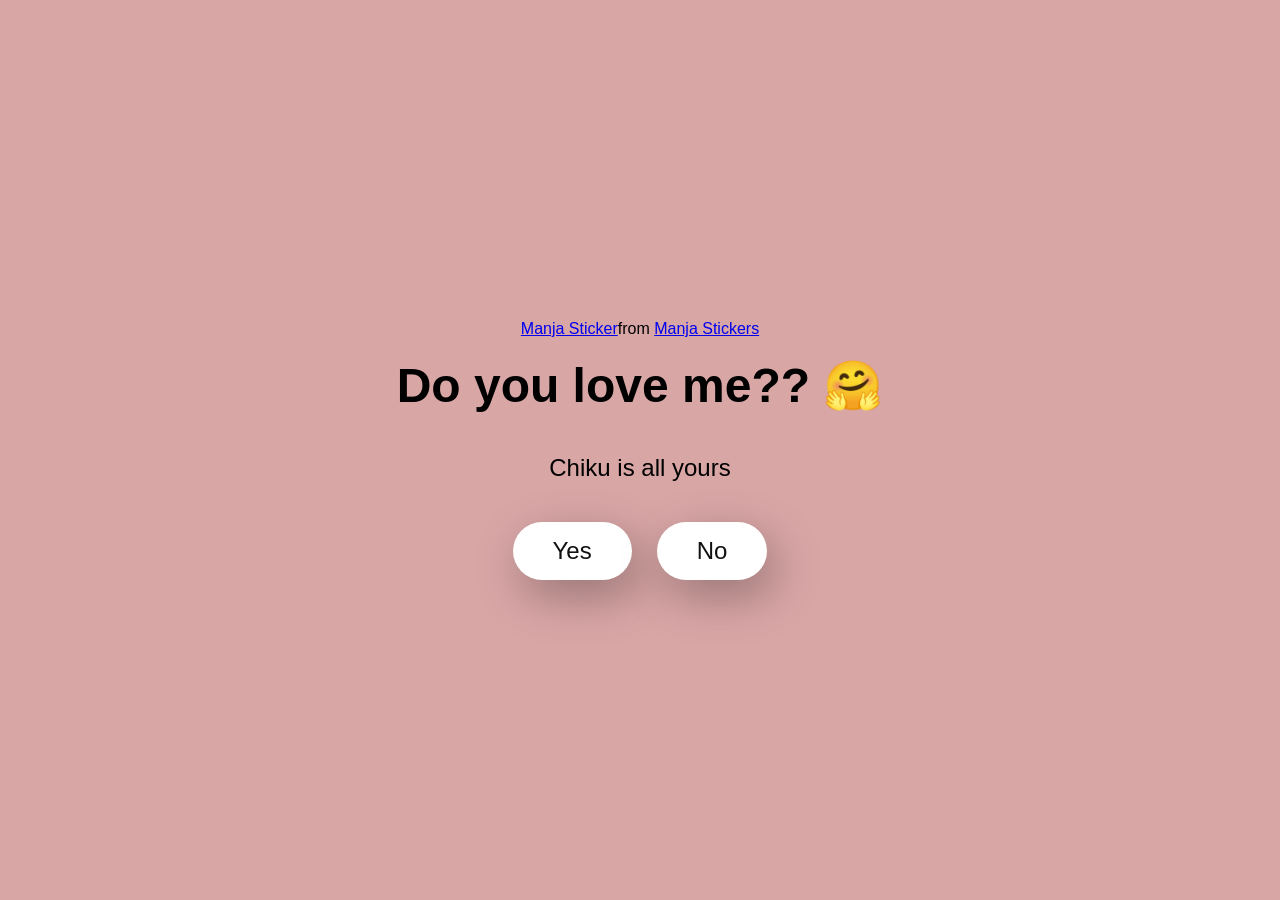
<file: index.html>
<!DOCTYPE html>
<html lang="en">

<head>
  <meta charset="UTF-8" />
  <meta name="viewport" content="width=device-width, initial-scale=1.0" />
  <title>Proposed Her</title>

  <link rel="stylesheet" href="./style.css" />
</head>

<body>
  <div class="container">
    <div class="tenor-gif-embed" data-postid="22885016" data-share-method="host" data-aspect-ratio="1.04918"
      data-width="100%">
      <a href="https://tenor.com/view/manja-gif-22885016">Manja Sticker</a>from
      <a href="https://tenor.com/search/manja-stickers">Manja Stickers</a>
    </div>
    
    <script type="text/javascript" async src="https://tenor.com/embed.js"></script>
    <h1>Do you love me?? 🤗</h1>
    <p>Chiku is all yours</p>

    <div class="btn">
      <a href="yes.html">Yes</a>
      <a href="no1.html">No</a>
    </div>
  </div>
</body>

</html>
</file>
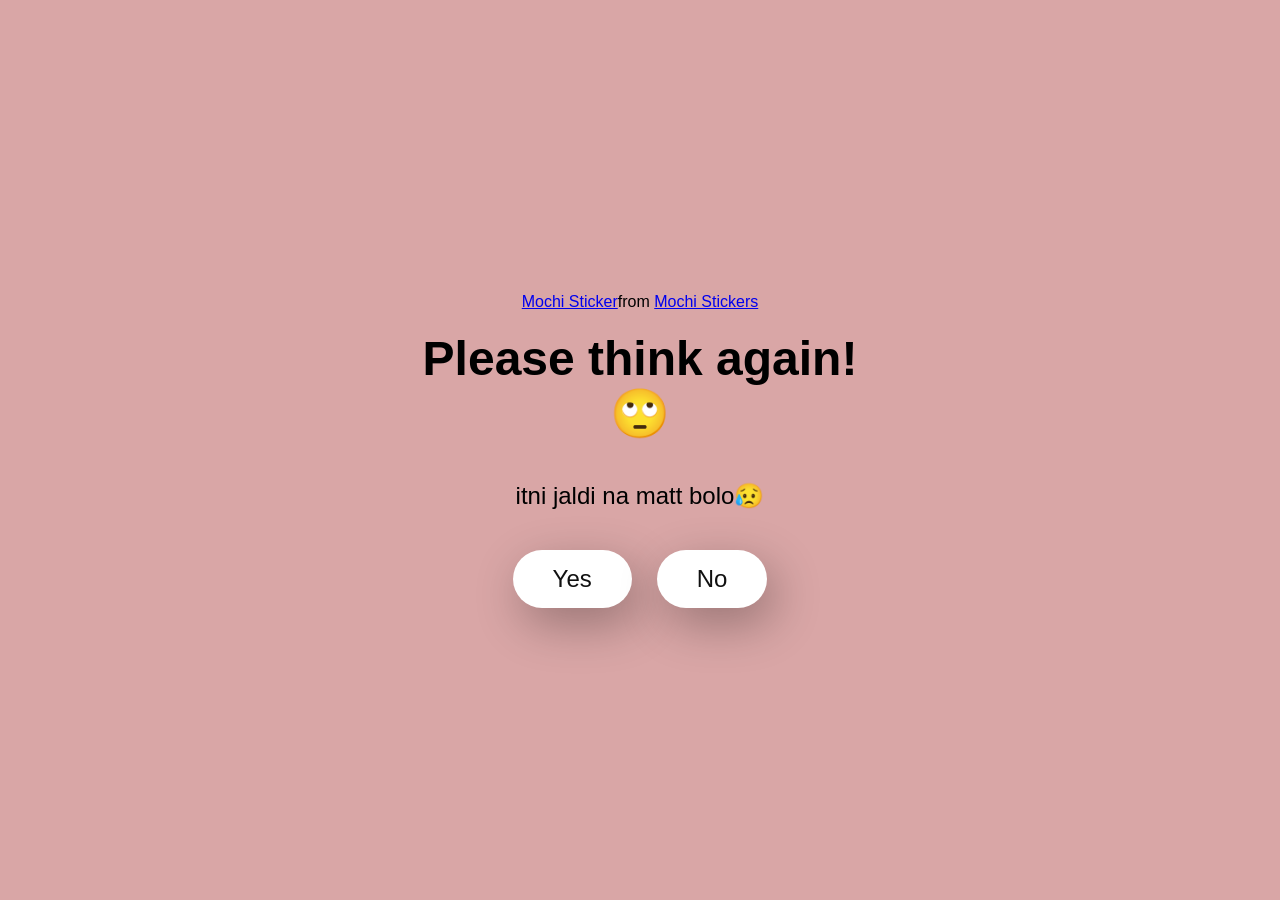
<file: no1.html>
<!DOCTYPE html>
<html lang="en">

<head>
  <meta charset="UTF-8" />
  <meta name="viewport" content="width=device-width, initial-scale=1.0" />
  <title>Ask Her Out</title>

  <link rel="stylesheet" href="./style.css" />
</head>

<body>
  <div class="container">
    <div class="tenor-gif-embed" data-postid="22050818" data-share-method="host" data-aspect-ratio="1"
      data-width="100%">
      <a href="https://tenor.com/view/mochi-gif-22050818">Mochi Sticker</a>from
      <a href="https://tenor.com/search/mochi-stickers">Mochi Stickers</a>
    </div>
    <script type="text/javascript" async src="https://tenor.com/embed.js"></script>
    <h1>Please think again! 🙄</h1>
    <p>itni jaldi na matt bolo😥</p>

    <div class="btn">
      <a href="yes.html">Yes</a>
      <a href="no2.html">No</a>
    </div>
  </div>
</body>

</html>
</file>
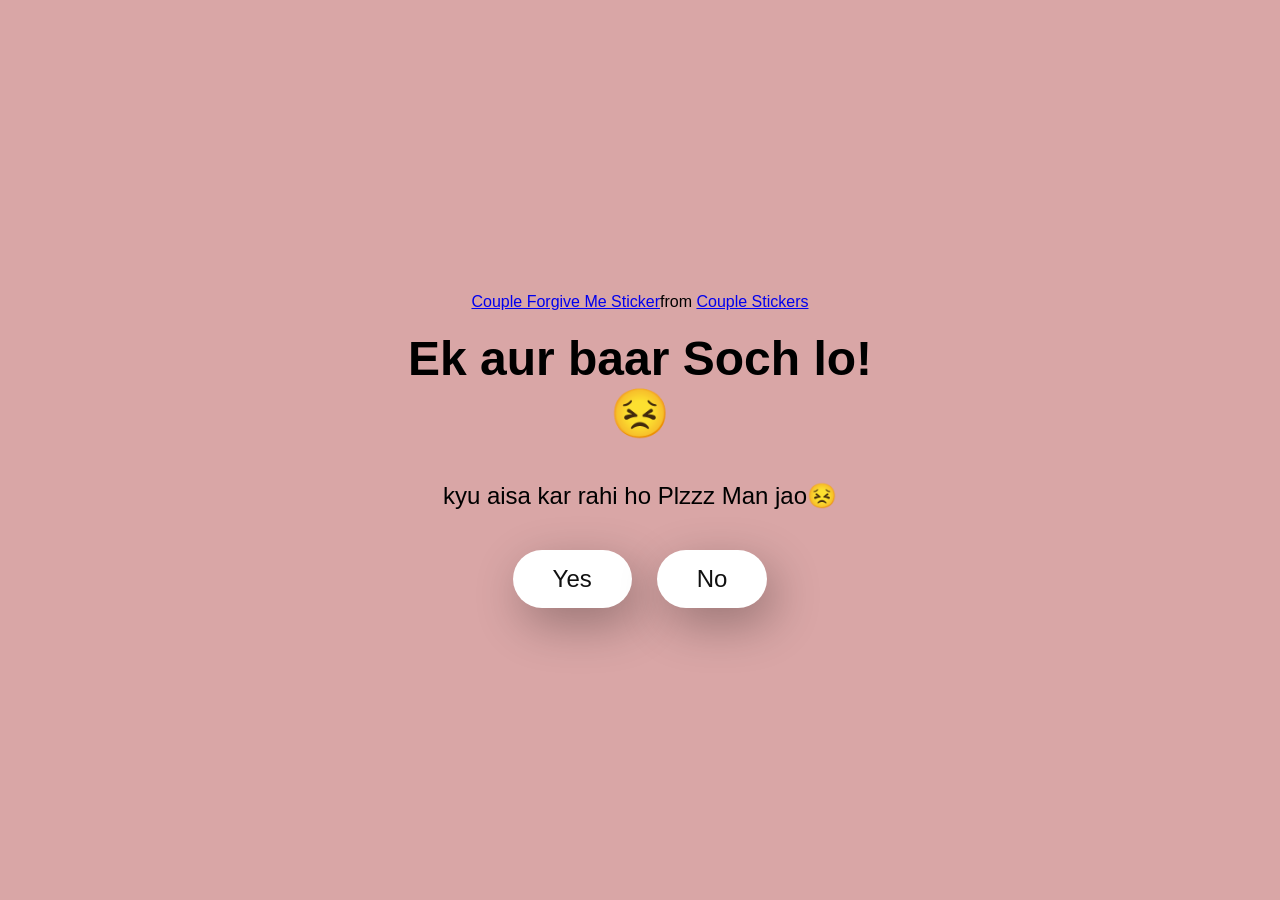
<file: no2.html>
<!DOCTYPE html>
<html lang="en">

<head>
  <meta charset="UTF-8" />
  <meta name="viewport" content="width=device-width, initial-scale=1.0" />
  <title>Ask Her Out</title>

  <link rel="stylesheet" href="./style.css" />
</head>

<body>
  <div class="container">
    <div class="tenor-gif-embed" data-postid="15195810" data-share-method="host" data-aspect-ratio="1"
      data-width="100%">
      <a href="https://tenor.com/view/couple-forgive-me-asking-for-forgiveness-begging-crying-gif-15195810">Couple
        Forgive Me Sticker</a>from
      <a href="https://tenor.com/search/couple-stickers">Couple Stickers</a>
    </div>
    <script type="text/javascript" async src="https://tenor.com/embed.js"></script>

    <h1>Ek aur baar Soch lo! 😣</h1>
    <p>kyu aisa kar rahi ho Plzzz Man jao😣</p>

    <div class="btn">
      <a href="yes.html">Yes</a>
      <a href="no3.html">No</a>
    </div>
  </div>
</body>

</html>
</file>
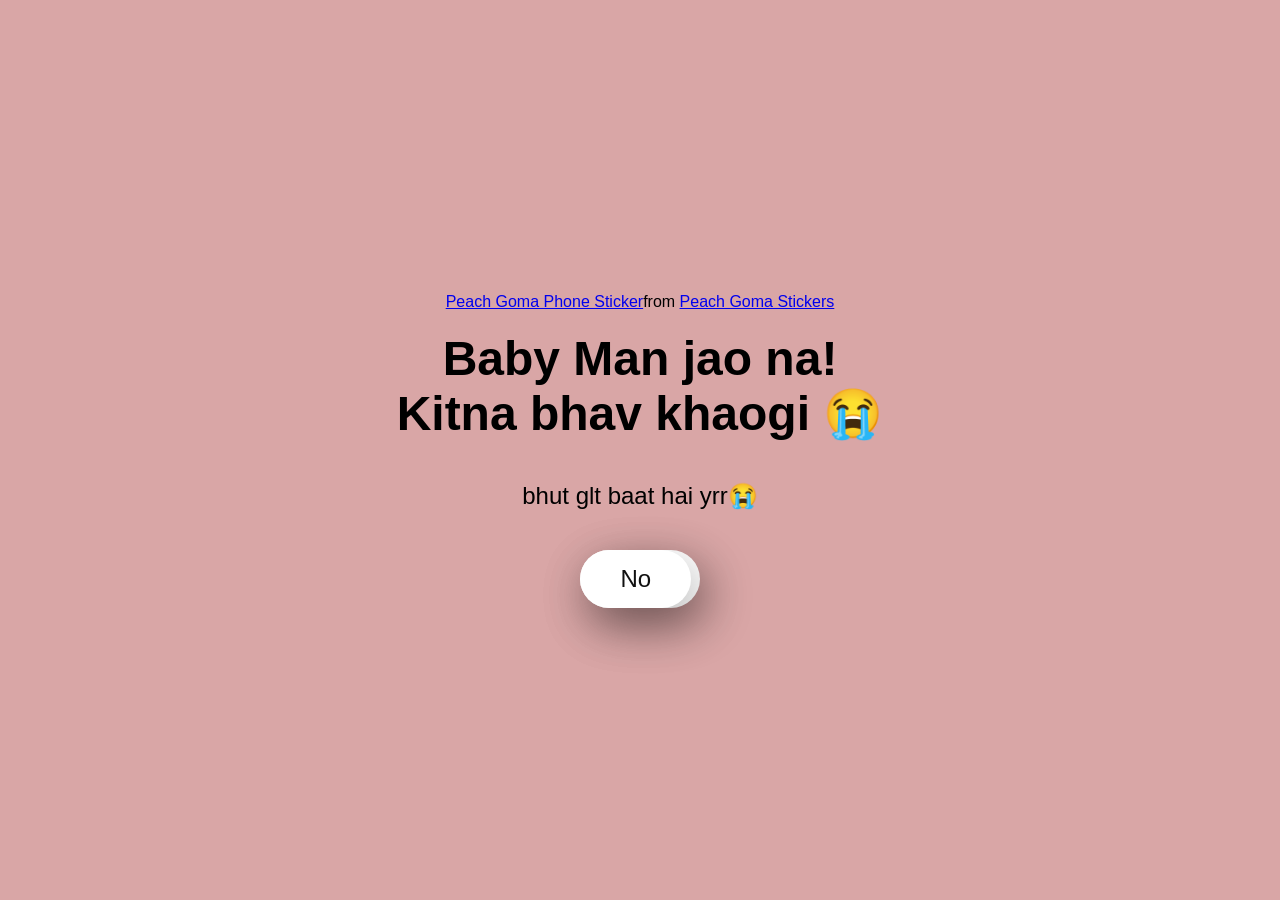
<file: no3.html>
<!DOCTYPE html>
<html lang="en">

<head>
  <meta charset="UTF-8" />
  <meta name="viewport" content="width=device-width, initial-scale=1.0" />
  <title>Ask Her Out</title>

  <link rel="stylesheet" href="./style.css" />
</head>

<body>
  <div class="container">
    <div class="tenor-gif-embed" data-postid="15974530976611222074" data-share-method="host" data-aspect-ratio="1.26923"
      data-width="100%">
      <a href="https://tenor.com/view/peach-goma-phone-gif-15974530976611222074">Peach Goma Phone Sticker</a>from
      <a href="https://tenor.com/search/peach+goma-stickers">Peach Goma Stickers</a>
    </div>
    <script type="text/javascript" async src="https://tenor.com/embed.js"></script>

    <h1>Baby Man jao na! Kitna bhav khaogi 😭</h1>
    <p>bhut glt baat hai yrr😭</p>

  <div class="btn">
  <a href="yes.html">Yes</a>
  <a href="javascript:void(0)" id="move-random">No</a>
</div>

  </div>

  <script src="./script.js"></script>
</body>

</html>
</file>
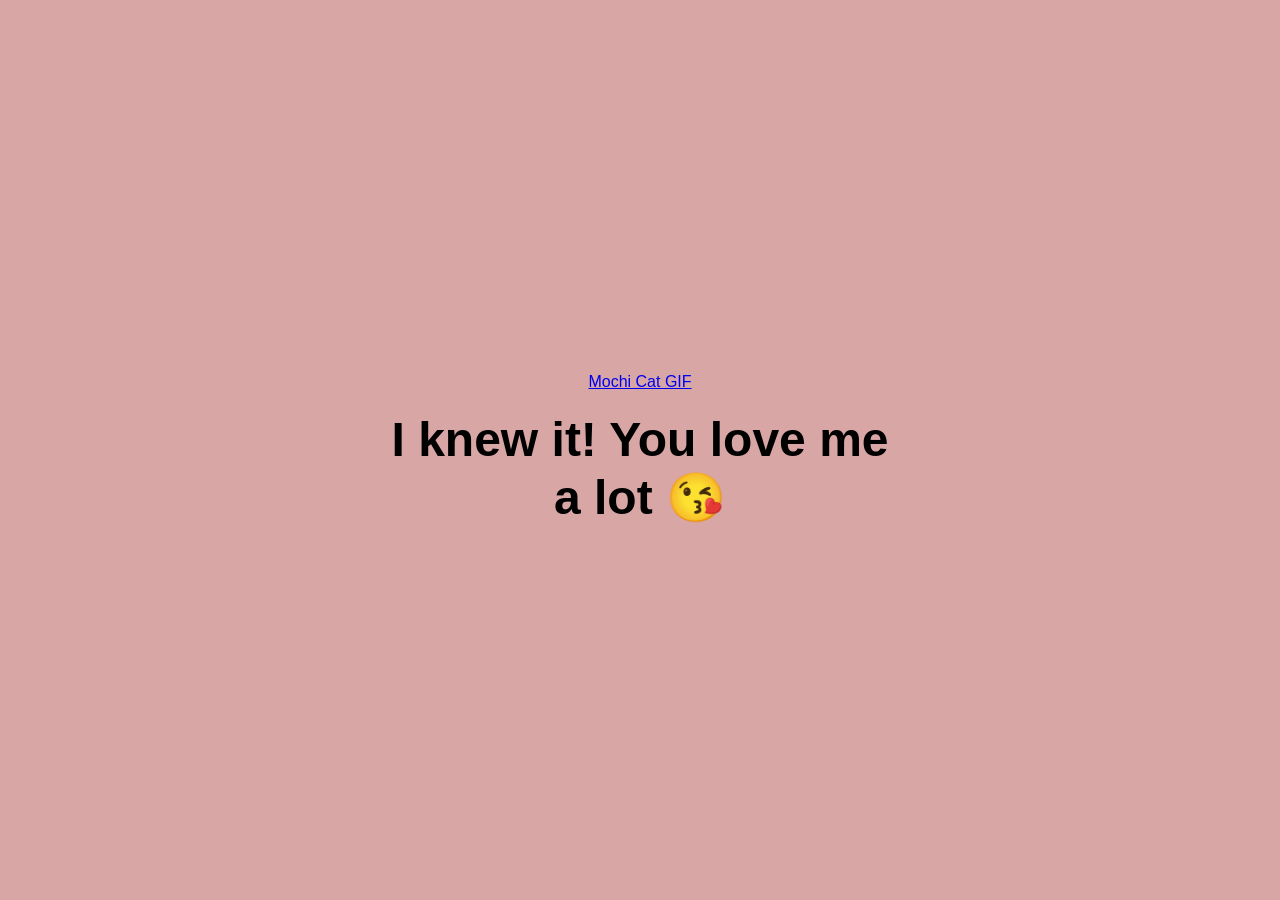
<file: yes.html>
<!DOCTYPE html>
<html lang="en">
<head>
  <meta charset="UTF-8" />
  <meta name="viewport" content="width=device-width, initial-scale=1.0" />
  <title>Ask Her Out</title>
  <link rel="stylesheet" href="./style.css" />
  <style>
    body {
  overflow: hidden;
}

/* Responsive heading */
.container h1 {
  text-align: center;
  line-height: 1.2;
}
.trail-heart {
  position: fixed;
  pointer-events: none;
  font-size: 1.4rem;
  animation: fadeOut 1s ease forwards;
  z-index: 9999;
}

@keyframes fadeOut {
  0% {
    opacity: 1;
    transform: scale(1) translateY(0);
  }
  100% {
    opacity: 0;
    transform: scale(1.5) translateY(-20px);
  }
}


/* Mobile tuning */
@media (max-width: 480px) {
  .container h1 {
    font-size: 1.5rem;
  }

  .heart {
    font-size: 1.3rem;
  }
}

  </style>
</head>

<body>
  <div class="container">
    <div class="tenor-gif-embed"
      data-postid="253027946666209433"
      data-share-method="host"
      data-aspect-ratio="1.37853"
      data-width="100%">
      <a href="https://tenor.com/view/mochi-cat-mochi-and-goma-goma-and-peach-mochi-mochi-peach-cat-gif-gif-253027946666209433">
        Mochi Cat GIF
      </a>
    </div>

    <h1>I knew it! You love me a lot 😘</h1>
  </div>

  <!-- Falling petals -->
  <div class="petals-container">
    <div class="petal"></div>
    <div class="petal"></div>
    <div class="petal"></div>
    <div class="petal"></div>
    <div class="petal"></div>
    <div class="petal"></div>
    <div class="petal"></div>
    <div class="petal"></div>
    <div class="petal"></div>
    <div class="petal"></div>
    <div class="petal"></div>
    <div class="petal"></div>
    <div class="petal"></div>
    <div class="petal"></div>
    <div class="petal"></div>
  </div>

  <script async src="https://tenor.com/embed.js"></script>

  <script>
    window.addEventListener("load", () => {
      for (let i = 0; i < 80; i++) {
        createHeart();
      }
    });

    function createHeart() {
      const heart = document.createElement("div");
      heart.className = "heart";

      const emojis = ["❤️", "💋", "😘"];
      heart.textContent = emojis[Math.floor(Math.random() * emojis.length)];

      heart.style.left = Math.random() * 100 + "vw";
      heart.style.animationDuration = (Math.random() * 6 + 4) + "s";

      document.body.appendChild(heart);

      setTimeout(() => heart.remove(), 10000);
    }
  </script>
  <script>
  const trailEmojis = ["❤️", "💖", "😘", "💋"];

  function createTrailHeart(x, y) {
    const heart = document.createElement("div");
    heart.className = "trail-heart";
    heart.textContent = trailEmojis[Math.floor(Math.random() * trailEmojis.length)];

    heart.style.left = x + "px";
    heart.style.top = y + "px";

    document.body.appendChild(heart);

    setTimeout(() => heart.remove(), 1000);
  }

  // Touch (mobile)
  document.addEventListener("touchmove", (e) => {
    const touch = e.touches[0];
    createTrailHeart(touch.clientX, touch.clientY);
  });

  // Mouse (desktop bonus)
  document.addEventListener("mousemove", (e) => {
    createTrailHeart(e.clientX, e.clientY);
  });

</script>

</body>
</html>
</file>
<file: style.css>
* {
    margin: 0;
    padding: 0;
    box-sizing: border-box;
    font-family: sans-serif;
  }
  
  body {
    width: 100%;
    min-height: 100vh;
    display: flex;
    justify-content: center;
    align-items: center;
    background-color: #d9a6a6;
  }
  
  .container {
    display: flex;
    flex-direction: column;
    text-align: center;
    align-items: center;
    gap: 20px;
    max-width: 500px;
    margin: 20px;
  }
  .container {
  position: relative;
}

#move-random {
  position: absolute;
  cursor: pointer;
}
  .container .tenor-gif-embed {
    max-width: 500px;
  }
  
  .container .btn {
    display: flex;
    gap: 25px;
  }
  
  .btn a {
    text-decoration: none;
    color: #111;
    background: #fff;
    padding: 10px 25px;
    border-radius: 66px;
    box-shadow: 0.5rem 1rem 3rem hsl(0, 0%, 0%, 0.3);
  }

  .container h1 {
    font-size: 3rem;
  }

  .container p {
    font-size: 1.5rem;
    margin: 20px 0;
  }

  .btn a {
    font-size: 1.5rem;
    padding: 15px 40px;
  }

.heart {
  position: absolute;
  top: -50px;
  font-size: 2rem;
  animation: fall linear infinite;
  pointer-events: none;
  z-index: 1000;
}
#move-random {
  transition: top 0.2s ease, left 0.2s ease;
}


@keyframes fall {
  to {
    transform: translateY(100vh);
    opacity: 0;
  }
}

.petals-container {
  position: absolute;
  top: 0;
  left: 0;
  width: 100%;
  height: 100%;
  pointer-events: none;
  overflow: hidden;
}

.petal:nth-child(odd) {
  animation: floatPetals 8s linear infinite;
}

.petal:nth-child(even) {
  animation: floatPetals2 8s linear infinite;
}

.petal:nth-child(3n) {
  animation: floatPetals3 8s linear infinite;
}

.petal:nth-child(1) { background-color: #ff1493; left: 5%; animation-delay: 0s; }
.petal:nth-child(2) { background-color: #ffb6c1; left: 15%; animation-delay: 0.5s; }
.petal:nth-child(3) { background-color: #ffc0cb; left: 25%; animation-delay: 1s; }
.petal:nth-child(4) { background-color: #ff69b4; left: 35%; animation-delay: 1.5s; }
.petal:nth-child(5) { background-color: #ff1493; left: 45%; animation-delay: 2s; }
.petal:nth-child(6) { background-color: #ffb6c1; left: 55%; animation-delay: 2.5s; }
.petal:nth-child(7) { background-color: #ffc0cb; left: 65%; animation-delay: 3s; }
.petal:nth-child(8) { background-color: #ff69b4; left: 75%; animation-delay: 3.5s; }
.petal:nth-child(9) { background-color: #ff1493; left: 85%; animation-delay: 4s; }
.petal:nth-child(10) { background-color: #ffb6c1; left: 10%; animation-delay: 4.5s; }
.petal:nth-child(11) { background-color: #ffc0cb; left: 20%; animation-delay: 5s; }
.petal:nth-child(12) { background-color: #ff69b4; left: 30%; animation-delay: 5.5s; }
.petal:nth-child(13) { background-color: #ff1493; left: 40%; animation-delay: 6s; }
.petal:nth-child(14) { background-color: #ffb6c1; left: 50%; animation-delay: 6.5s; }
.petal:nth-child(15) { background-color: #ffc0cb; left: 60%; animation-delay: 7s; }

@keyframes floatPetals {
  0% {
    transform: translateY(-30px) translateX(0px) rotate(0deg);
    opacity: 0;
  }
  25% {
    transform: translateY(25vh) translateX(20px) rotate(90deg);
    opacity: 1;
  }
  50% {
    transform: translateY(50vh) translateX(-15px) rotate(180deg);
    opacity: 1;
  }
  75% {
    transform: translateY(75vh) translateX(10px) rotate(270deg);
    opacity: 0.8;
  }
  100% {
    transform: translateY(100vh) translateX(5px) rotate(360deg);
    opacity: 0;
  }
}

@keyframes floatPetals2 {
  0% {
    transform: translateY(-30px) translateX(0px) rotate(0deg);
    opacity: 0;
  }
  20% {
    transform: translateY(20vh) translateX(-25px) rotate(72deg);
    opacity: 1;
  }
  40% {
    transform: translateY(40vh) translateX(30px) rotate(144deg);
    opacity: 1;
  }
  60% {
    transform: translateY(60vh) translateX(-10px) rotate(216deg);
    opacity: 0.9;
  }
  80% {
    transform: translateY(80vh) translateX(15px) rotate(288deg);
    opacity: 0.7;
  }
  100% {
    transform: translateY(100vh) translateX(-5px) rotate(360deg);
    opacity: 0;
  }
}

@keyframes floatPetals3 {
  0% {
    transform: translateY(-30px) translateX(0px) rotate(0deg);
    opacity: 0;
  }
  30% {
    transform: translateY(30vh) translateX(35px) rotate(108deg);
    opacity: 1;
  }
  60% {
    transform: translateY(60vh) translateX(-20px) rotate(216deg);
    opacity: 1;
  }
  100% {
    transform: translateY(100vh) translateX(25px) rotate(360deg);
    opacity: 0;
  }
}
/* Tablets */
@media (max-width: 768px) {
  .container {
    max-width: 90%;
    gap: 16px;
  }

  .container h1 {
    font-size: 2.2rem;
  }

  .container p {
    font-size: 1.2rem;
  }

  .btn a {
    font-size: 1.2rem;
    padding: 12px 32px;
  }
}

/* Mobile phones */
@media (max-width: 480px) {
  body {
    padding: 10px;
  }

  .container {
    max-width: 100%;
    margin: 10px;
    gap: 14px;
  }

  .container .tenor-gif-embed {
    max-width: 100%;
  }

  .container h1 {
    font-size: 1.6rem;
  }

  .container p {
    font-size: 1rem;
    margin: 10px 0;
  }

  .container .btn {
    flex-direction: column;
    gap: 15px;
    width: 100%;
  }

  .btn a {
    width: 100%;
    font-size: 1.1rem;
    padding: 12px;
  }

  .heart {
    font-size: 1.5rem;
  }
}
</file>
